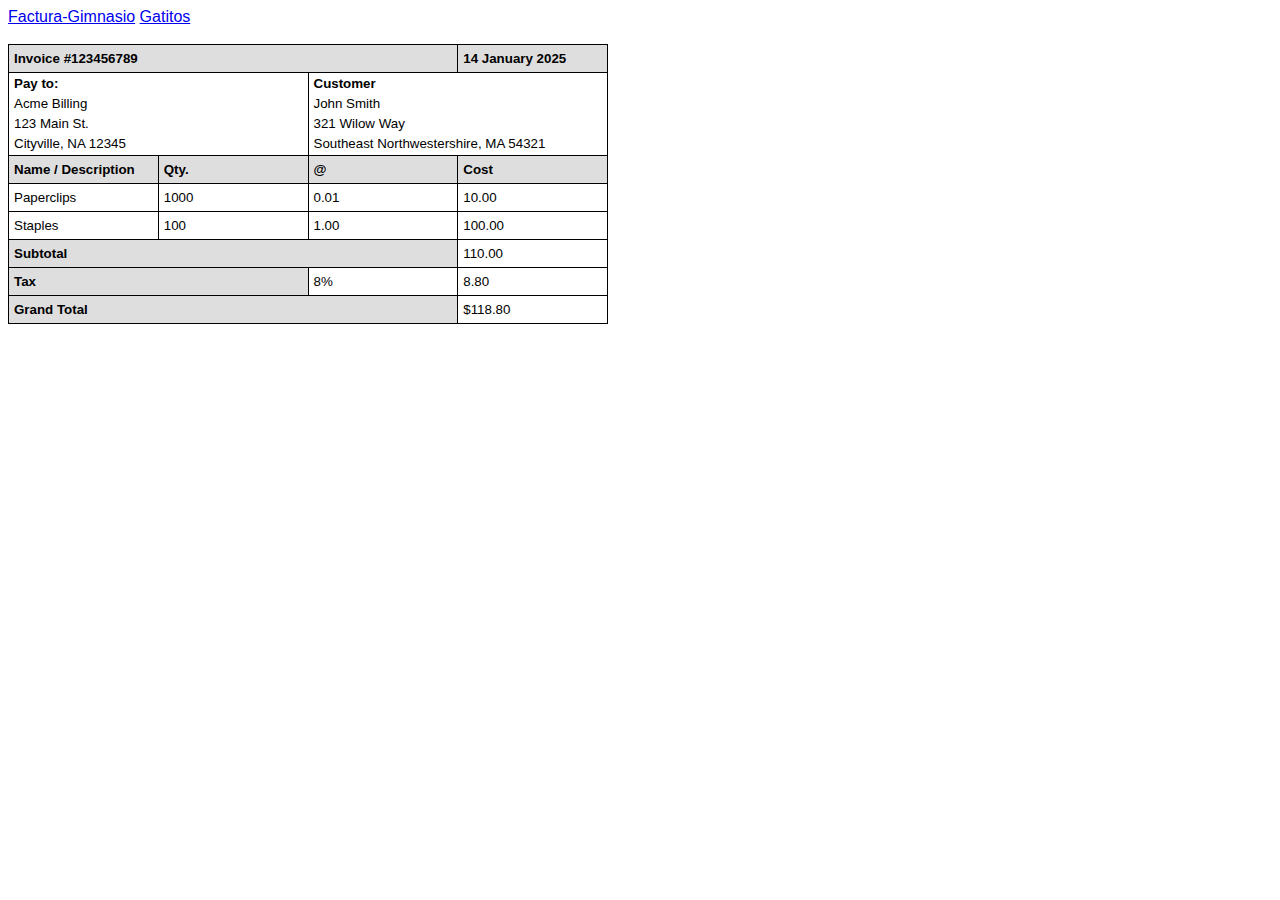
<file: index.html>
<!DOCTYPE html>
<html lang="en">
<head>
    <meta charset="UTF-8">
    <meta name="viewport" content="width=device-width, initial-scale=1.0">
    <link rel="stylesheet" href="style.css">
    <title>Factura-Gimnasio</title>
</head>
<body>
  <header>
    <nav> 
      <a href="#">Factura-Gimnasio</a>
      <a href="./gatitos.html">Gatitos</a>
    </nav>
  </header>
    
    <section class ="table">
      <br>
    <table>

        <tr>
          <th colspan="3">Invoice #123456789</th>
          <th>14 January 2025</th>
        </tr>

        <tr class = "rowsLineSpacing">
          <td colspan="2"><b>Pay to:</b><br>Acme Billing<br>123 Main St. <br>Cityville, NA 12345</td>
          <td colspan="2"><b>Customer</b><br>John Smith <br>321 Wilow Way <br>Southeast Northwestershire, MA 54321</td>
        </tr>

        <tr>
          <th><b>Name / Description</b></th>
          <th><b>Qty.</b></th>
          <th><b>@</b></th>
          <th><b>Cost</b></th>
        </tr>

        <tr>
          <td>Paperclips</td>
          <td>1000</td>
          <td>0.01</td>
          <td>10.00</td>
        </tr>

        <tr>
          <td>Staples</td>
          <td>100</td>
          <td>1.00</td>
          <td>100.00</td>
        </tr>

        <tr>
          <th colspan="3">Subtotal</th>
          <td>110.00</td>
        </tr>

        <tr>
          <th colspan="2">Tax</th>
          <td>8%</td>
          <td>8.80</td>
        </tr>

        <tr>
          <th colspan="3">Grand Total</th>
          <td>$118.80</td>
        </tr>

      </table>
    </section>

</body>
</html>
</file>
<file: style.css>
table, th, tr, td {
    border: 1px solid black;
    border-collapse: collapse;
    table-layout: fixed;
    font-family: Arial, Helvetica, sans-serif;
    font-size: 10pt;
    padding-left: 5px;
  }

table {
    width: 600px;
}

td {
    width: 100px;
    height: 25px;
}


th {
    text-align: left;
    background-color: rgb(222, 222, 222);
    height: 25px;
    padding-left: 5px;
}

.rowsLineSpacing {
    line-height: 20px;
}

header {
    font-family: Arial, Helvetica, sans-serif;
    
}

table .kit > td > a {
    margin-right: 20px;
    padding-right: 50px;
}
</file>
